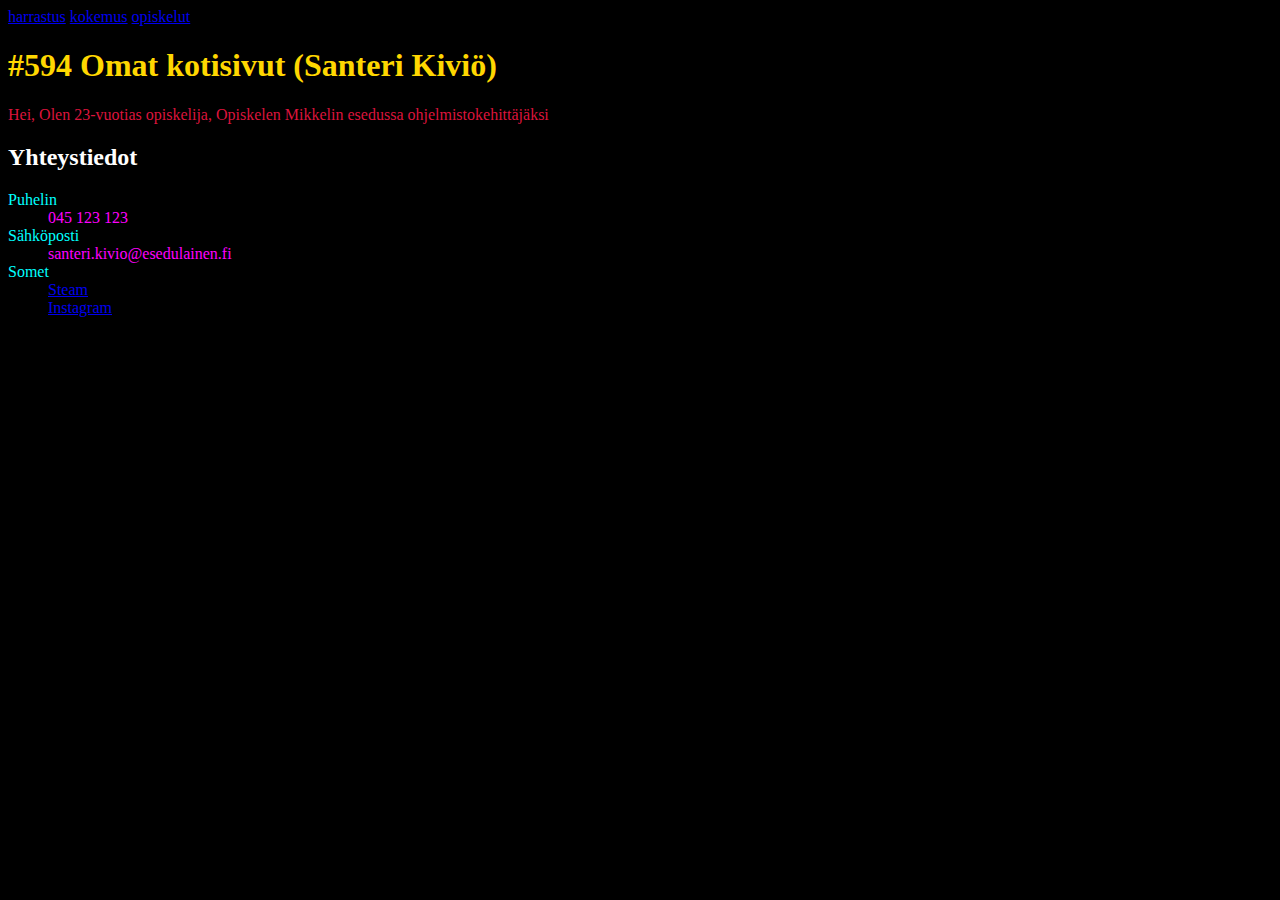
<file: index.html>
<!DOCTYPE html>
<html lang="en">
<head>
    <meta charset="UTF-8">
    <meta name="viewport" content="width=device-width, initial-scale=1.0">
    <title>Harrastus sivu</title>
<link rel="stylesheet" href="tyylit.css">
</head>
<body>
    <header>
        <nav>
            <a href="harrastus.html">harrastus</a>
            <a href="kokemus.html">kokemus</a>
            <a href="opiskelut.html">opiskelut</a>
        </nav>
    </header>
    <h1>#594 Omat kotisivut (Santeri Kiviö)</h1>
    <p></p>
    <p>Hei, Olen 23-vuotias opiskelija, Opiskelen Mikkelin esedussa ohjelmistokehittäjäksi</p>
<h2>Yhteystiedot</h2>
<dl>
    <dt>Puhelin</dt>
    <dd>045 123 123</dd>
    <dt>Sähköposti</dt>
    <dd>santeri.kivio@esedulainen.fi</dd>
    <dt>Somet</dt>
    <dd><a href="https://steamcommunity.com/id/Santsee/">Steam</a></dd>
    <dd><a href="https://www.instagram.com/santeri_kivio/">Instagram</a></dd>
</dl>
</body>
</html>
</file>
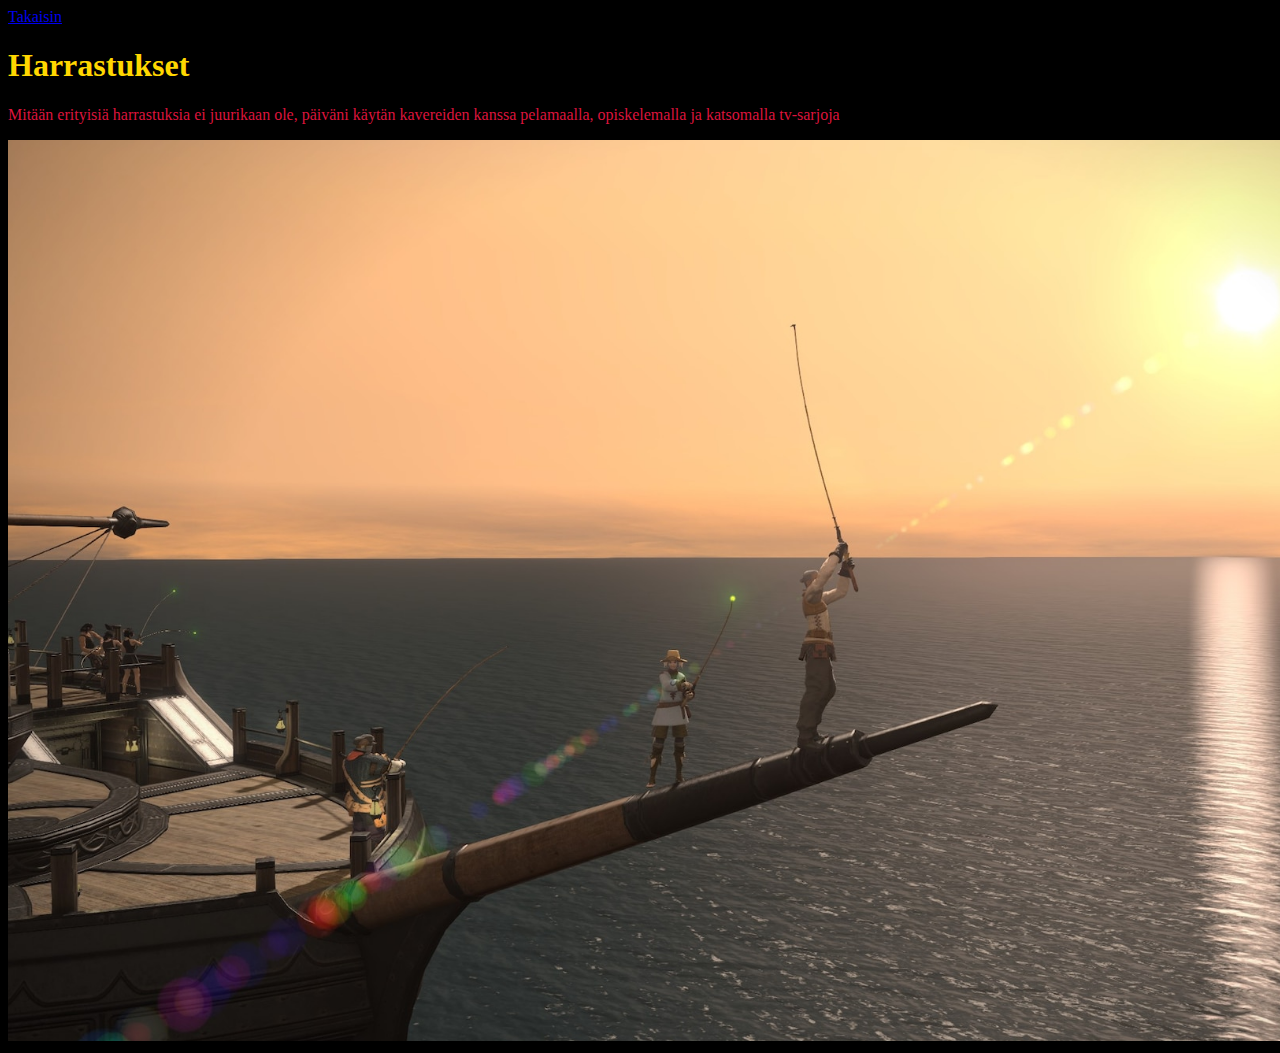
<file: harrastus.html>
<!DOCTYPE html>
<html lang="en">
<head>
    <meta charset="UTF-8">
    <meta name="viewport" content="width=device-width, initial-scale=1.0">
    <title>Harrastukset</title>
    <link rel="stylesheet" href="tyylit.css">
</head>
<body>
    <header>
        <nav>
            <a href="index.html">Takaisin</a>
        </nav>
    </header>
    <h1>Harrastukset</h1>
    <p>Mitään erityisiä harrastuksia ei juurikaan ole, päiväni käytän kavereiden kanssa pelamaalla, opiskelemalla ja katsomalla tv-sarjoja</p>
    <img src="img/Screenshot 2025-03-12 165344.png" alt="Videopelissä kalastamassa">
</body>
</html>
</file>
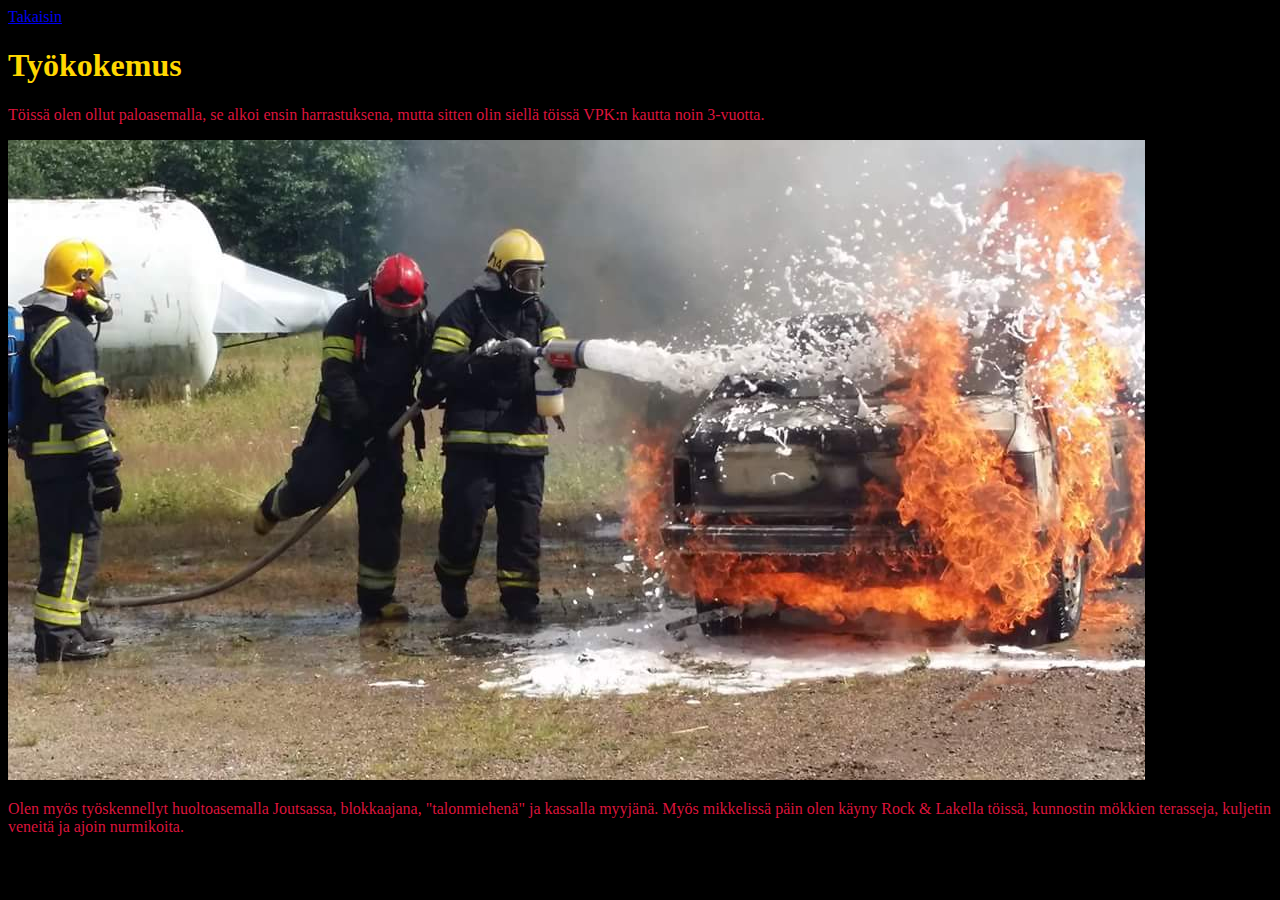
<file: kokemus.html>
<!DOCTYPE html>
<html lang="en">
<head>
    <meta charset="UTF-8">
    <meta name="viewport" content="width=device-width, initial-scale=1.0">
    <title>Työkokemus</title>
    <link rel="stylesheet" href="tyylit.css">
</head>
<body>
    <header>
        <nav>
            <a href="index.html">Takaisin</a>
        </nav>
    </header>
    <h1>Työkokemus</h1>
    <p>Töissä olen ollut paloasemalla, se alkoi ensin harrastuksena, mutta sitten olin siellä töissä VPK:n kautta noin 3-vuotta.</p>
    <img src="img/VPK_harrastus.jpg" alt="Palavan auton sammutus vaahdolla">
    <p> Olen myös työskennellyt huoltoasemalla Joutsassa, blokkaajana, "talonmiehenä" ja kassalla myyjänä. 
        Myös mikkelissä päin olen käyny Rock & Lakella töissä, kunnostin mökkien terasseja, kuljetin veneitä ja ajoin nurmikoita.</p>
</body>
</html>
</file>
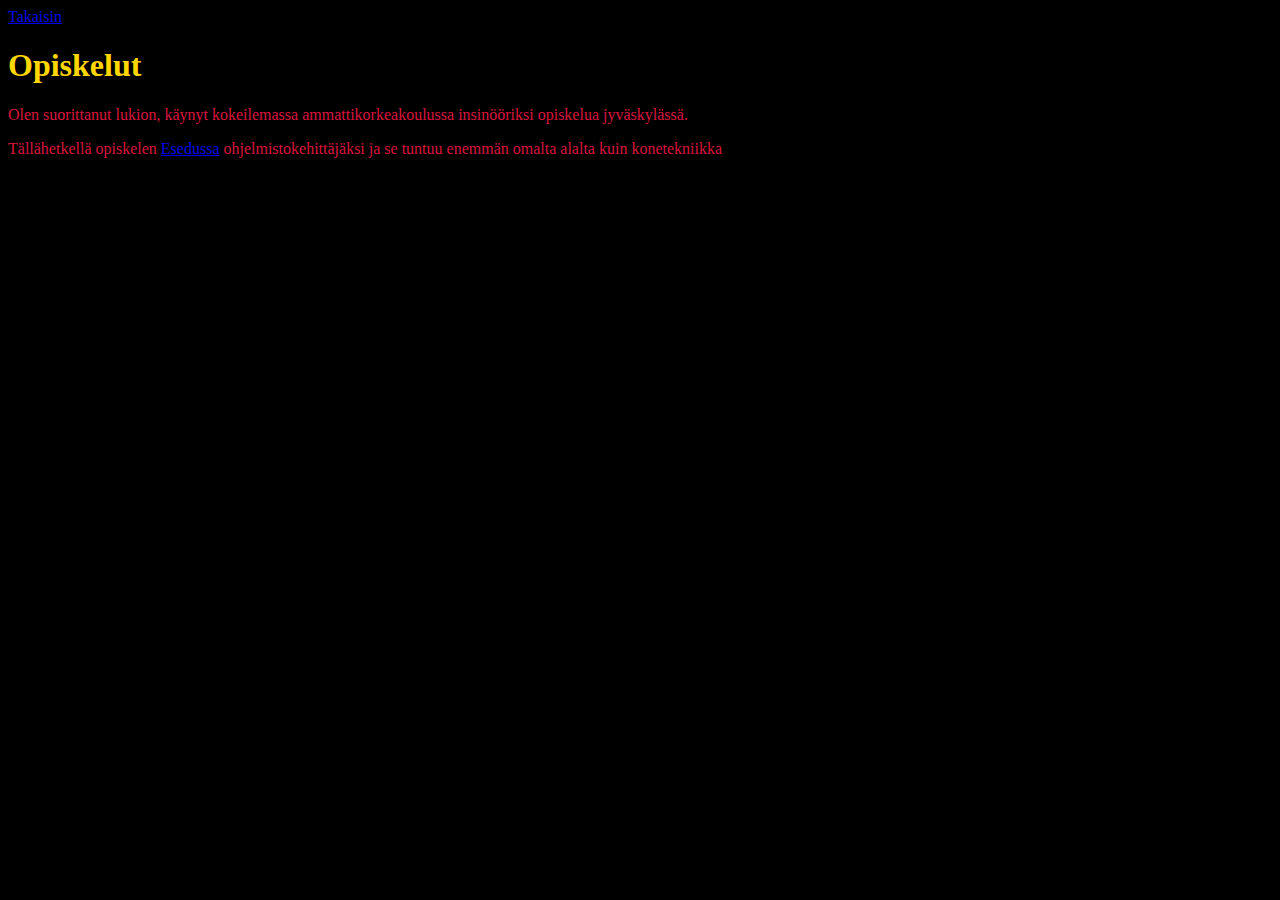
<file: opiskelut.html>
<!DOCTYPE html>
<html lang="en">
<head>
    <meta charset="UTF-8">
    <meta name="viewport" content="width=device-width, initial-scale=1.0">
    <title>Opiskelut</title>
    <link rel="stylesheet" href="tyylit.css">
</head>
<header>
    <nav>
        <a href="index.html">Takaisin</a>
    </nav>
</header>
<body>
    <h1>Opiskelut</h1>
    <p>Olen suorittanut lukion, käynyt kokeilemassa ammattikorkeakoulussa insinööriksi opiskelua jyväskylässä.</p>
    <p>Tällähetkellä opiskelen <a href="http://www.esedu.fi">Esedussa</a> ohjelmistokehittäjäksi ja se tuntuu enemmän omalta alalta kuin konetekniikka</p>
</body>
</html>
</file>
<file: tyylit.css>
body {
    background-color: black;
    color: white;
    font-family: Comic Sans MS;
}
h1 {
    color: gold;
    font-family: 40px;
}    
p {
    color: crimson;
    font-family: 20px;
}
dt {
    color: cyan;
    font-family: 30px;
}
dd {
    color: magenta;
    font-family: 20px;
}
</file>
